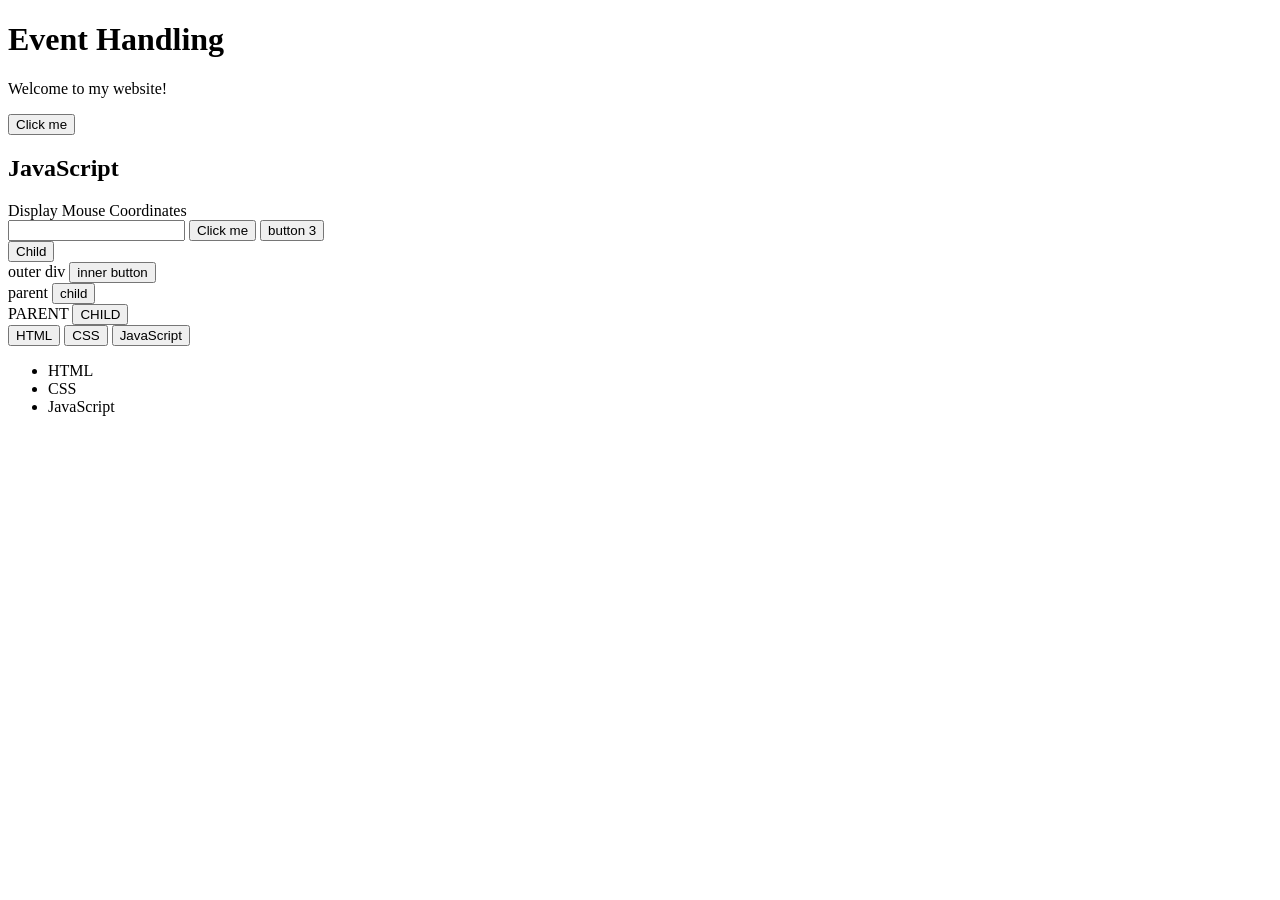
<file: Event Handling/index.html>
<!DOCTYPE html>
<html lang="en">

<head>
    <meta charset="UTF-8">
    <meta name="viewport" content="width=device-width, initial-scale=1.0">
    <title>Event</title>
</head>

<body>
    <h1>Event Handling</h1>

    <p id="para">Welcome to my website!</p>

    <button id="btn">Click me</button>

    <h2 id="h2">JavaScript</h2>
    <div id="div"> Display Mouse Coordinates</div>
    <input type="text" id="inp">
    <button id="btn2">Click me</button>
    <button id="btn3">button 3</button>

    <div id="parent">
        <button id="child">Child</button>
    </div>

    <div id="outer">
        outer div
        <button id="inner">
            inner button
        </button>
    </div>

    <div id="parent2">
        parent
        <button id="child2">child</button>
    </div>
    <div id="parent3">
        PARENT
        <button id="child3">CHILD</button>
    </div>
    <div id="buttons">
        <button>HTML</button>
        <button>CSS</button>
        <button>JavaScript</button>
    </div>

    
<ul id="skills">
 <li>HTML</li>
 <li>CSS</li>
 <li>JavaScript</li>
</ul>


    <script src="index.js"></script>


</body>

</html>
</file>
